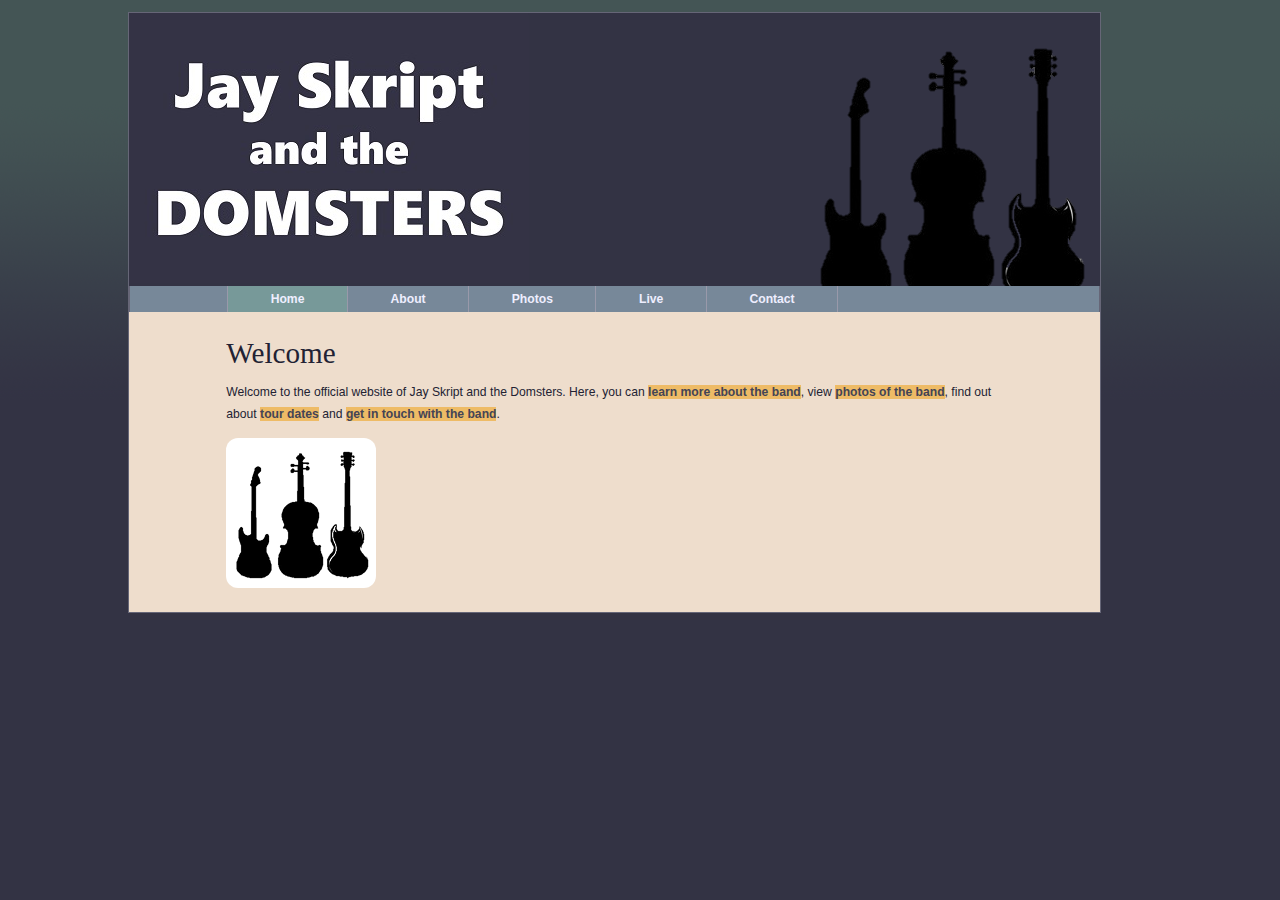
<file: index.html>
<!DOCTYPE html>
<html lang="en">
<head>
    <meta charset="UTF-8">
    <title>Index</title>
    <script src="scripts/modernizr.custom.min.js"></script>
    <link rel="stylesheet" media="screen" href="styles/basic.css" />
</head>
<body>
<header>
    <img src="images/logo.jpg" alt="Jay Skript and the Domsters" />
    <nav>
        <ul>
            <li><a href="index.html" class="here">Home</a></li>
            <li><a href="about.html">About</a></li>
            <li><a href="photos.html">Photos</a></li>
            <li><a href="live.html">Live</a></li>
            <li><a href="contact.html">Contact</a></li>
        </ul>
    </nav>
</header>
<article>
    <h1>Welcome</h1>
    <p id="intro">
        Welcome to the official website of Jay Skript and the Domsters.
        Here, you can <a href="about.html" title="About">learn more about the band</a>,
        view <a href="photos.html" title="Photos">photos of the band</a>,
        find out about <a href="live.html" title="Tour Date">tour dates</a>
        and <a href="contact.html" title="Contact">get in touch with the band</a>.
    </p>
</article>
    <script src="scripts/global.js"></script>
</body>
</html>
</file>
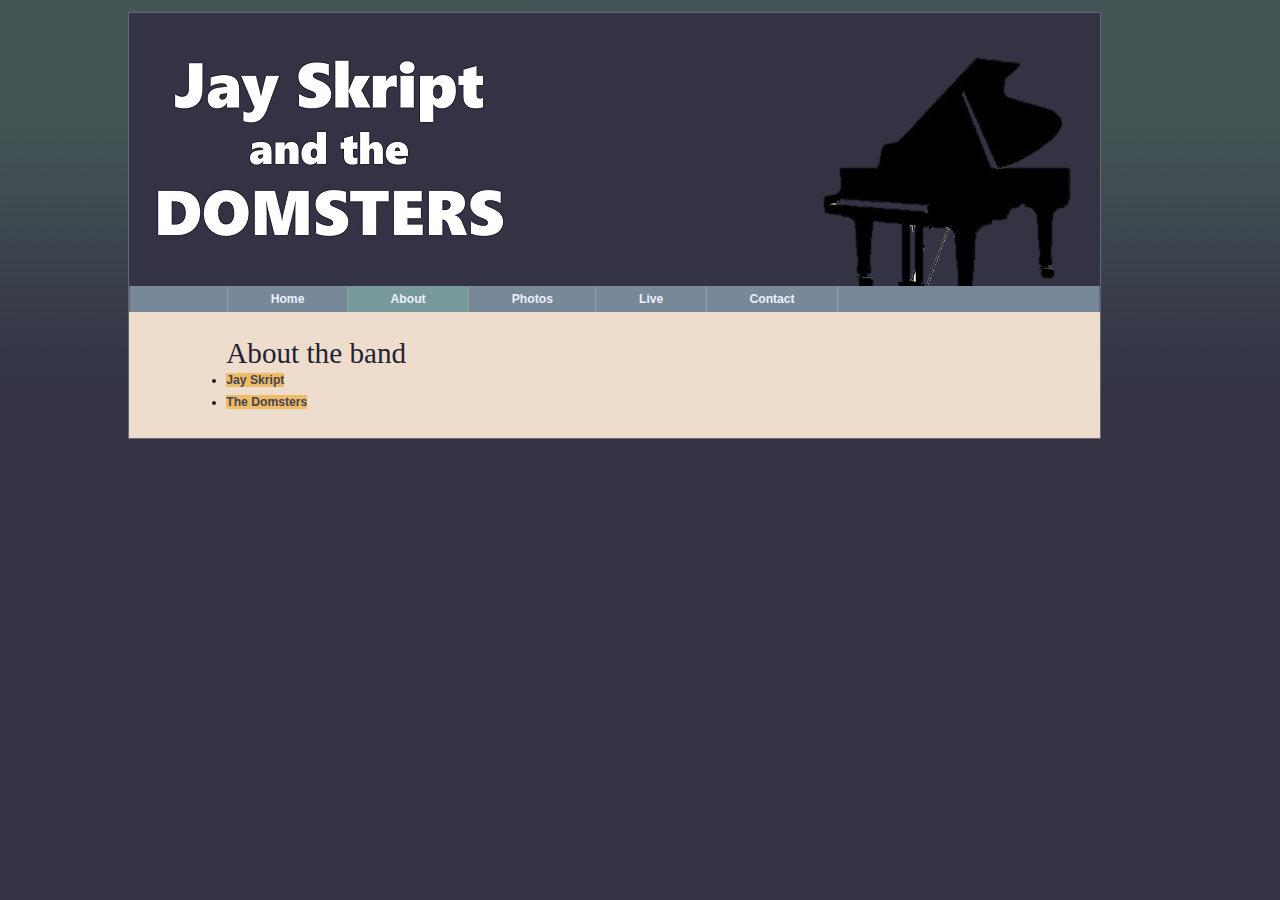
<file: about.html>
<!DOCTYPE html>
<html lang="en">
<head>
    <meta charset="UTF-8">
    <title>about</title>
    <script src="scripts/modernizr.custom.min.js"></script>
    <link rel="stylesheet" media="screen" href="styles/basic.css" />
</head>
<body>
<header>
    <img src="images/logo.jpg" alt="Jay Skript and the Domsters" />
    <nav>
        <ul>
            <li><a href="index.html">Home</a></li>
            <li><a href="about.html">About</a></li>
            <li><a href="photos.html">Photos</a></li>
            <li><a href="live.html">Live</a></li>
            <li><a href="contact.html">Contact</a></li>
        </ul>
    </nav>
</header>
<article>
    <h1>About the band</h1>
    <nav>
        <ul>
            <li><a href="#jay">Jay Skript</a></li>
            <li><a href="#domsters">The Domsters</a></li>
        </ul>
    </nav>
    <section id="jay">
        <h2>Jay Skript</h2>
        <p>Jay Skript is going to rock your world!</p>
        <p>Together with his compatriots the Domsters,
            Jay is set for world domination. Just you wait and see.</p>
        <p>Jay Skript has been on the secne since the mid 1990s.
            His talent hasn't always been recognized or fully appreciated.
            In the early days, he was often unfavorably compared to bigger,
            similarly named artists. That's all in the past now.</p>
    </section>
    <section id="domsters">
        <h2>The Domsters</h2>
        <p>The Domsters have been around, in one form or another,
        for almost as long. It's only  in the past few years that the Domsters
        have settled down to their current, stable lineup.
        Now they're a rock-solid bunch: methodical and dependable.</p>
    </section>
</article>
<script src="scripts/global.js"></script>
</body>
</html>
</file>
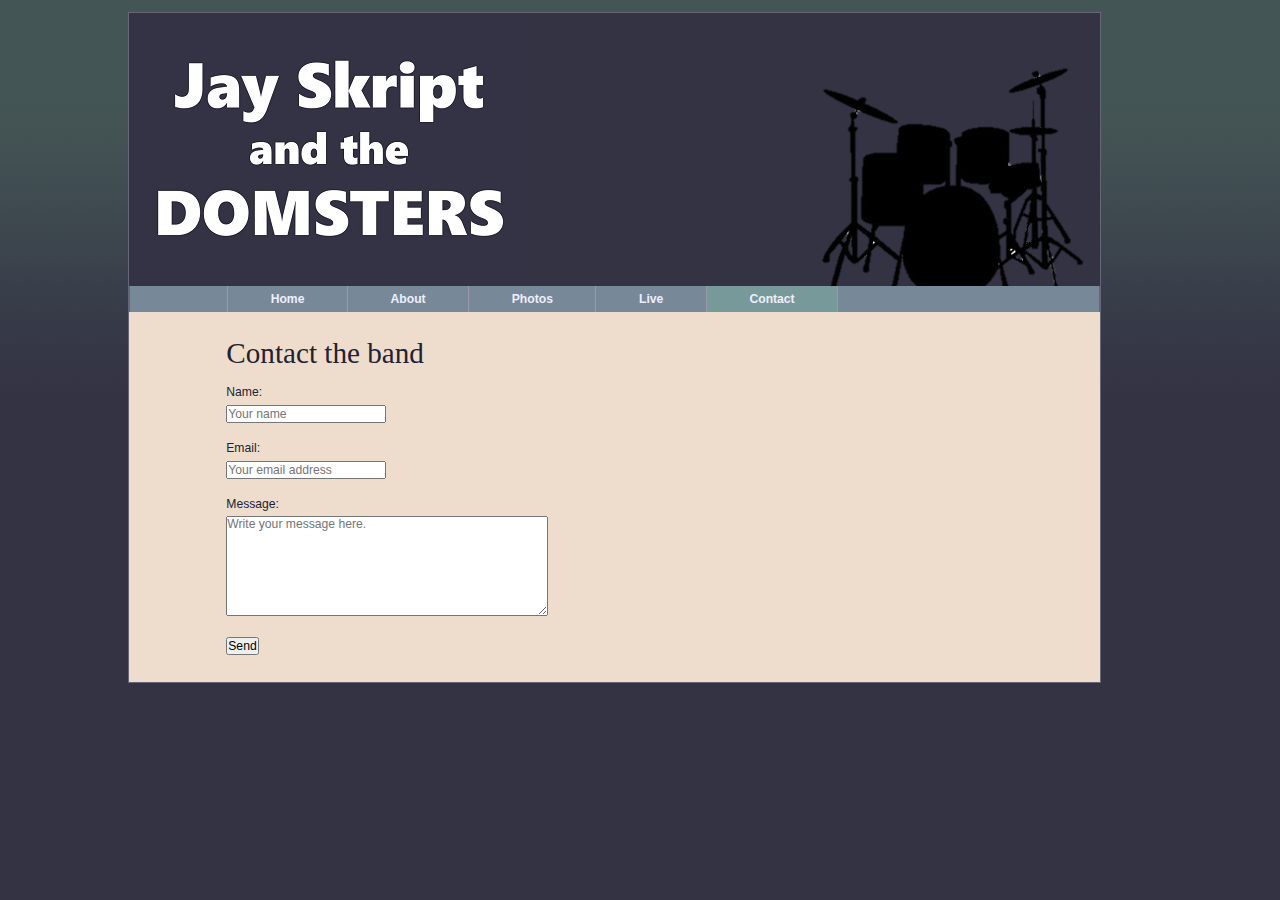
<file: contact.html>
<!DOCTYPE html>
<html lang="en">
<head>
    <meta charset="UTF-8">
    <title>Contact</title>
    <script src="scripts/modernizr.custom.min.js"></script>
    <link rel="stylesheet" media="screen" href="styles/basic.css" />
</head>
<body>
<header>
    <img src="images/logo.jpg" alt="Jay Skript and the Domsters" />
    <nav>
        <ul>
            <li><a href="index.html">Home</a></li>
            <li><a href="about.html">About</a></li>
            <li><a href="photos.html">Photos</a></li>
            <li><a href="live.html">Live</a></li>
            <li><a href="contact.html">Contact</a></li>
        </ul>
    </nav>
</header>
<article>
    <h1>Contact the band</h1>
    <form method="post" action="submit.html">
        <fieldset>
            <p>
                <label for="name">Name:</label>
                <input type="text" id="name" name="name" placeholder="Your name" required="required" />
            </p>
            <p>
                <label for="email">Email:</label>
                <input type="email" id="email" name="email" placeholder="Your email address" required="required"/>
            </p>
            <p>
                <label for="message">Message:</label>
                <textarea cols="45" rows="7" id="message" name="message" required="required" placeholder="Write your message here."></textarea>
            </p>
            <input type="submit" value="Send"/>
        </fieldset>
    </form>
</article>
<script src="scripts/global.js"></script>
</body>
</html>
</file>
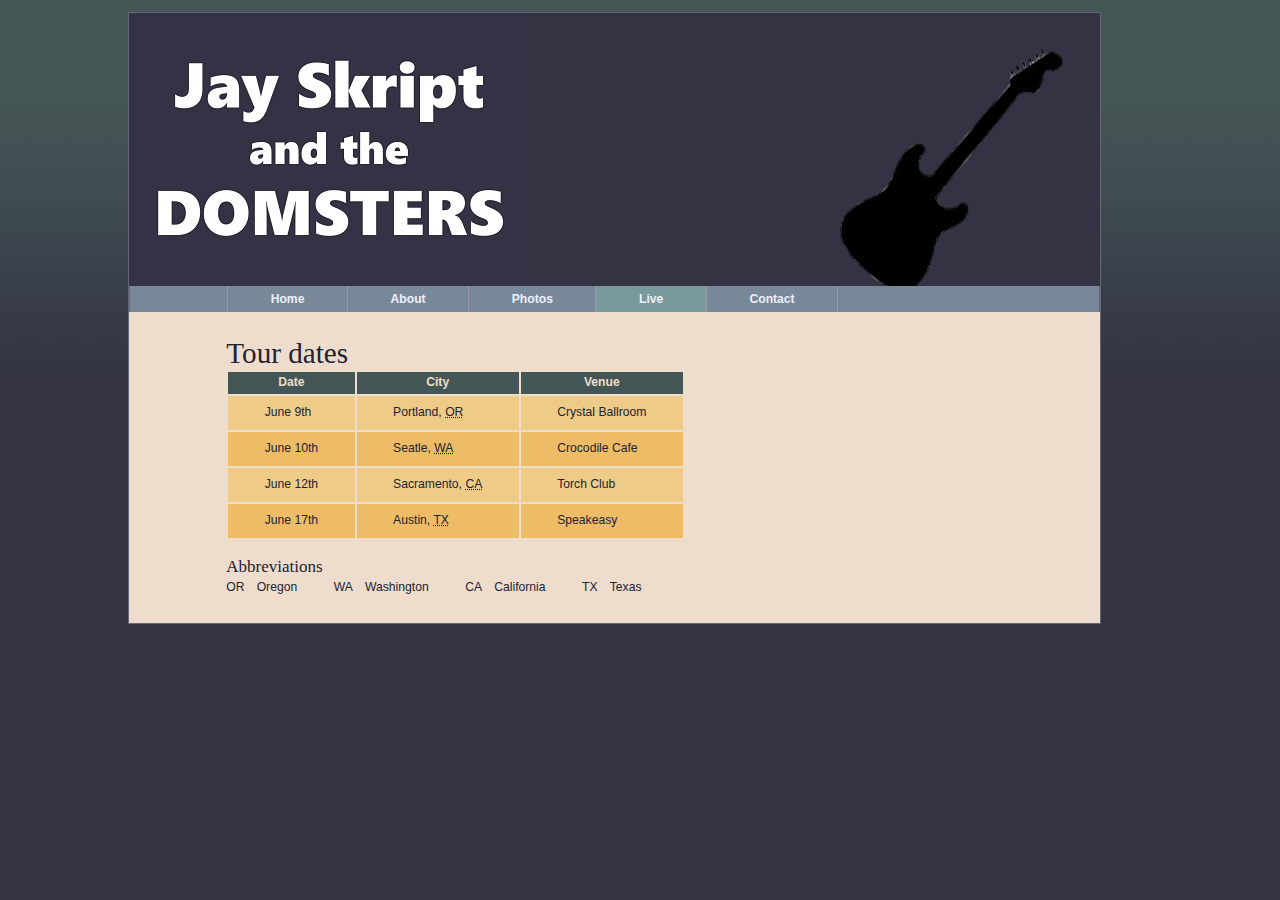
<file: live.html>
<!DOCTYPE html>
<html lang="en">
<head>
    <meta charset="UTF-8">
    <title>Live</title>
    <script src="scripts/modernizr.custom.min.js"></script>
    <link rel="stylesheet" media="screen" href="styles/basic.css" />
</head>
<body>
<header>
    <img src="images/logo.jpg" alt="Jay Skript and the Domsters" />
    <nav>
        <ul>
            <li><a href="index.html">Home</a></li>
            <li><a href="about.html">About</a></li>
            <li><a href="photos.html">Photos</a></li>
            <li><a href="live.html">Live</a></li>
            <li><a href="contact.html">Contact</a></li>
        </ul>
    </nav>
</header>
<article>
    <h1>Tour dates</h1>
    <table summary="when and where you can see the band">
        <thead>
        <tr>
            <th>Date</th>
            <th>City</th>
            <th>Venue</th>
        </tr>
        </thead>
        <tbody>
        <tr>
            <td>June 9th</td>
            <td>Portland, <abbr title="Oregon">OR</abbr></td>
            <td>Crystal Ballroom</td>
        </tr>
        <tr>
            <td>June 10th</td>
            <td>Seatle, <abbr title="Washington">WA</abbr></td>
            <td>Crocodile Cafe</td>
        </tr>
        <tr>
            <td>June 12th</td>
            <td>Sacramento, <abbr title="California">CA</abbr></td>
            <td>Torch Club</td>
        </tr>
        <tr>
            <td>June 17th</td>
            <td>Austin, <abbr title="Texas">TX</abbr></td>
            <td>Speakeasy</td>
        </tr>
        </tbody>
    </table>
</article>
<script src="scripts/global.js"></script>
</body>
</html>
</file>
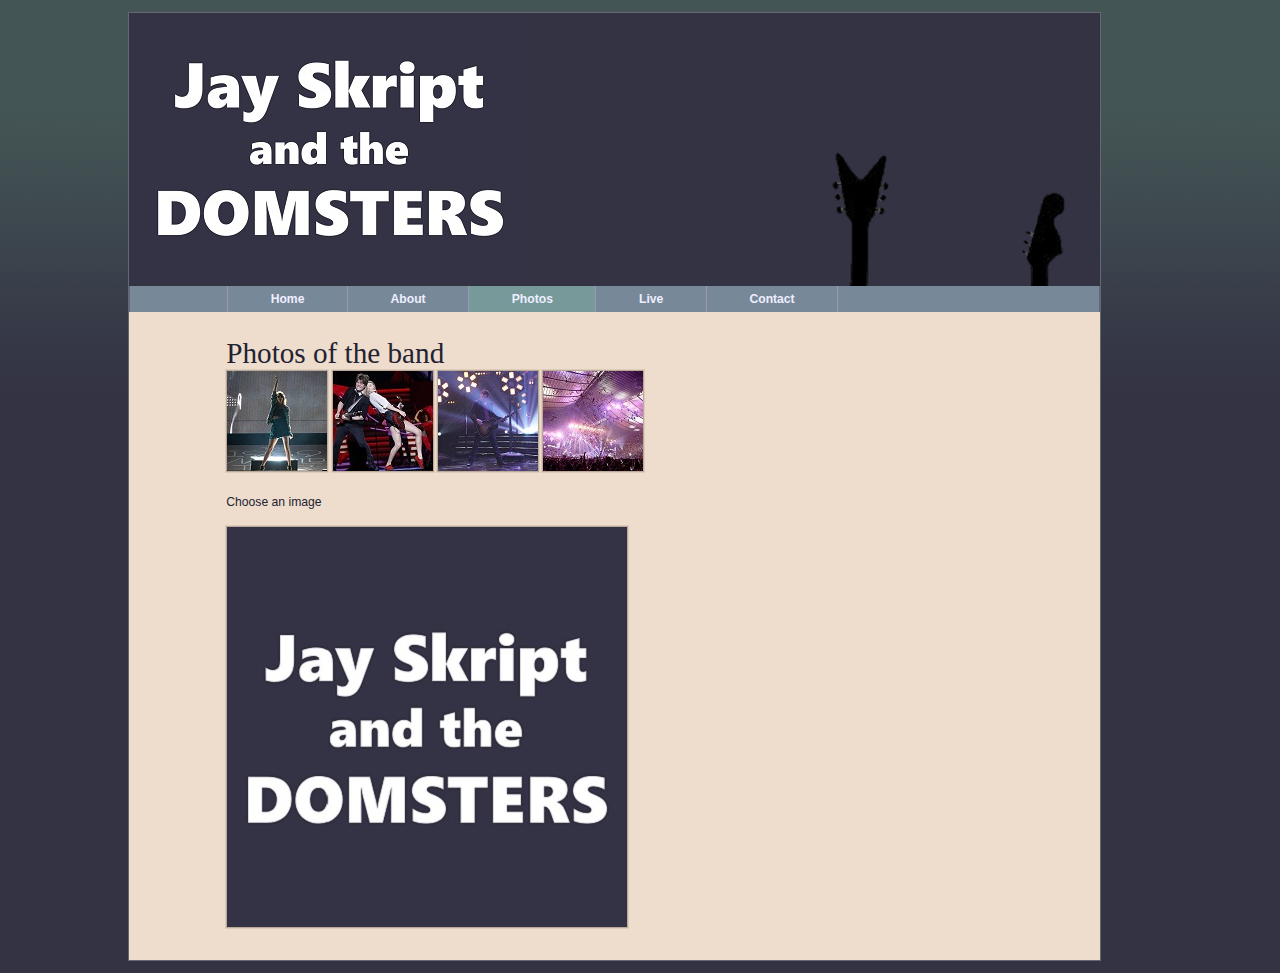
<file: photos.html>
<!DOCTYPE html>
<html lang="en">
<head>
    <meta charset="UTF-8">
    <title>Photos</title>
    <script src="scripts/modernizr.custom.min.js"></script>
    <link rel="stylesheet" media="screen" href="styles/basic.css" />
</head>
<body>
<header>
    <img src="images/logo.jpg" alt="Jay Skript and the Domsters" />
    <nav>
        <ul>
            <li><a href="index.html">Home</a></li>
            <li><a href="about.html">About</a></li>
            <li><a href="photos.html">Photos</a></li>
            <li><a href="live.html">Live</a></li>
            <li><a href="contact.html">Contact</a></li>
        </ul>
    </nav>
</header>
<article>
    <h1>Photos of the band</h1>
    <ul id="imagegallery">
        <li>
            <a href="images/photos/concert.jpg" title="The crowd goes wild">
                <img src="images/photos/thumbnail_concert.jpg" alt="the band in concert" />
            </a>
        </li>
        <li>
            <a href="images/photos/bassist.jpg" title="An atmosphere moment">
                <img src="images/photos/thumbnail_bassist.jpg" alt="the bassist" />
            </a>
        </li>
        <li>
            <a href="images/photos/guitarist.jpg" title="Rocking out">
                <img src="images/photos/thumbnail_guitarist.jpg" alt="the guitarist" />
            </a>
        </li>
        <li>
            <a href="images/photos/crowd.jpg" title="Encore!Encore!">
                <img src="images/photos/thumbnail_crowd.jpg" alt="the audience" />
            </a>
        </li>
    </ul>
</article>
<script src="scripts/global.js"></script>
</body>
</html>
</file>
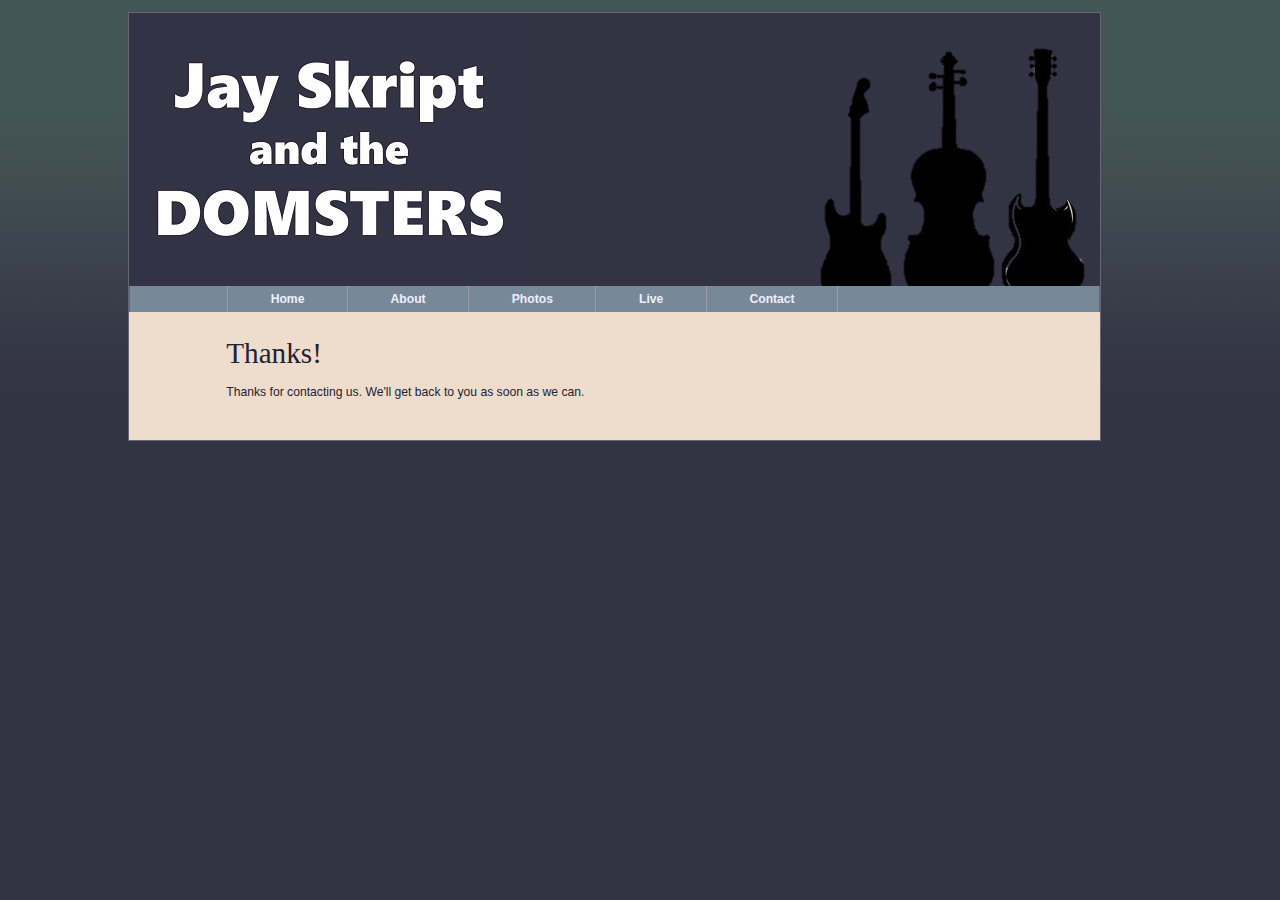
<file: submit.html>
<!DOCTYPE html>
<html lang="en">
<head>
    <meta charset="UTF-8">
    <title>Jay Skript and the Domsters</title>
    <script src="scripts/modernizr.custom.min.js"></script>
    <link rel="stylesheet" media="screen" href="styles/basic.css" />
</head>
<body>
<header>
    <img src="images/logo.jpg" alt="Jay Skript and the Domsters" />
    <nav>
        <ul>
            <li><a href="index.html">Home</a></li>
            <li><a href="about.html">About</a></li>
            <li><a href="photos.html">Photos</a></li>
            <li><a href="live.html">Live</a></li>
            <li><a href="contact.html">Contact</a></li>
        </ul>
    </nav>
</header>
<article>
    <h1>Thanks!</h1>
    <p>Thanks for contacting us. We'll get back to you as soon as we can.</p>
</article>
</body>
</html>
</file>
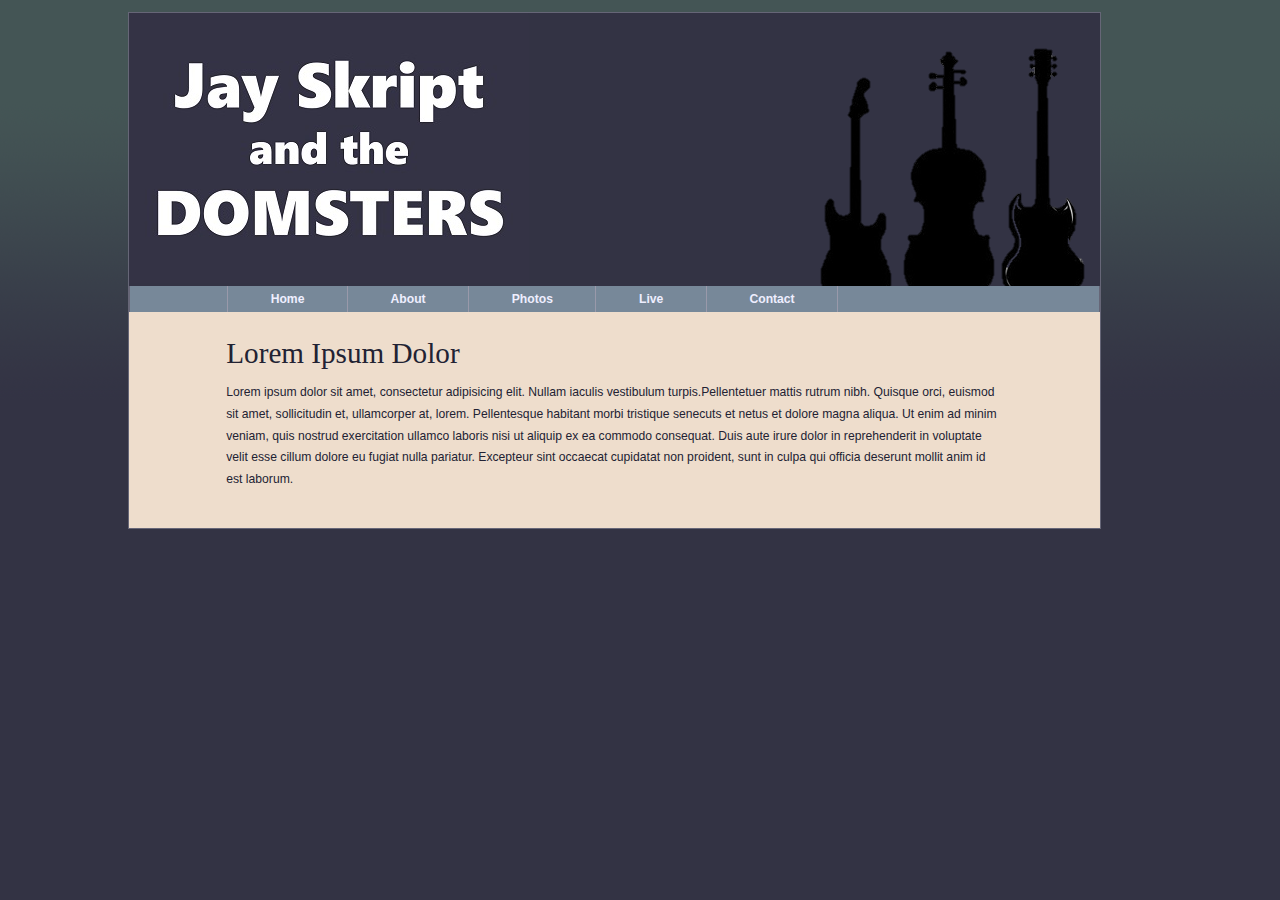
<file: template.html>
<!DOCTYPE html>
<html lang="en">
<head>
    <meta charset="UTF-8">
    <title>Jay Skript and the Domsters</title>
    <script src="scripts/modernizr.custom.min.js"></script>
    <link rel="stylesheet" media="screen" href="styles/basic.css" />
</head>
<body>
  <header>
      <img src="images/logo.jpg" alt="Jay Skript and the Domsters" />
      <nav>
          <ul>
              <li><a href="index.html">Home</a></li>
              <li><a href="about.html">About</a></li>
              <li><a href="photos.html">Photos</a></li>
              <li><a href="live.html">Live</a></li>
              <li><a href="contact.html">Contact</a></li>
          </ul>
      </nav>
  </header>
  <article>
      <h1>Lorem Ipsum Dolor</h1>
      <p>Lorem ipsum dolor sit amet, consectetur adipisicing elit.
          Nullam iaculis vestibulum turpis.Pellentetuer mattis rutrum
          nibh. Quisque orci, euismod sit amet, sollicitudin et,
          ullamcorper at, lorem.
          Pellentesque habitant morbi tristique senecuts et netus
          et dolore magna aliqua. Ut enim ad minim veniam, quis nostrud
          exercitation ullamco laboris nisi ut aliquip ex ea commodo
          consequat. Duis aute irure dolor in reprehenderit in
          voluptate velit esse cillum dolore eu fugiat nulla pariatur.
          Excepteur sint occaecat cupidatat non proident, sunt in culpa
          qui officia deserunt mollit anim id est laborum.</p>
  </article>
</body>
</html>
</file>
<file: styles/basic.css>
@import url(layout.css);
@import url(color.css);
@import url(typography.css);
</file>
